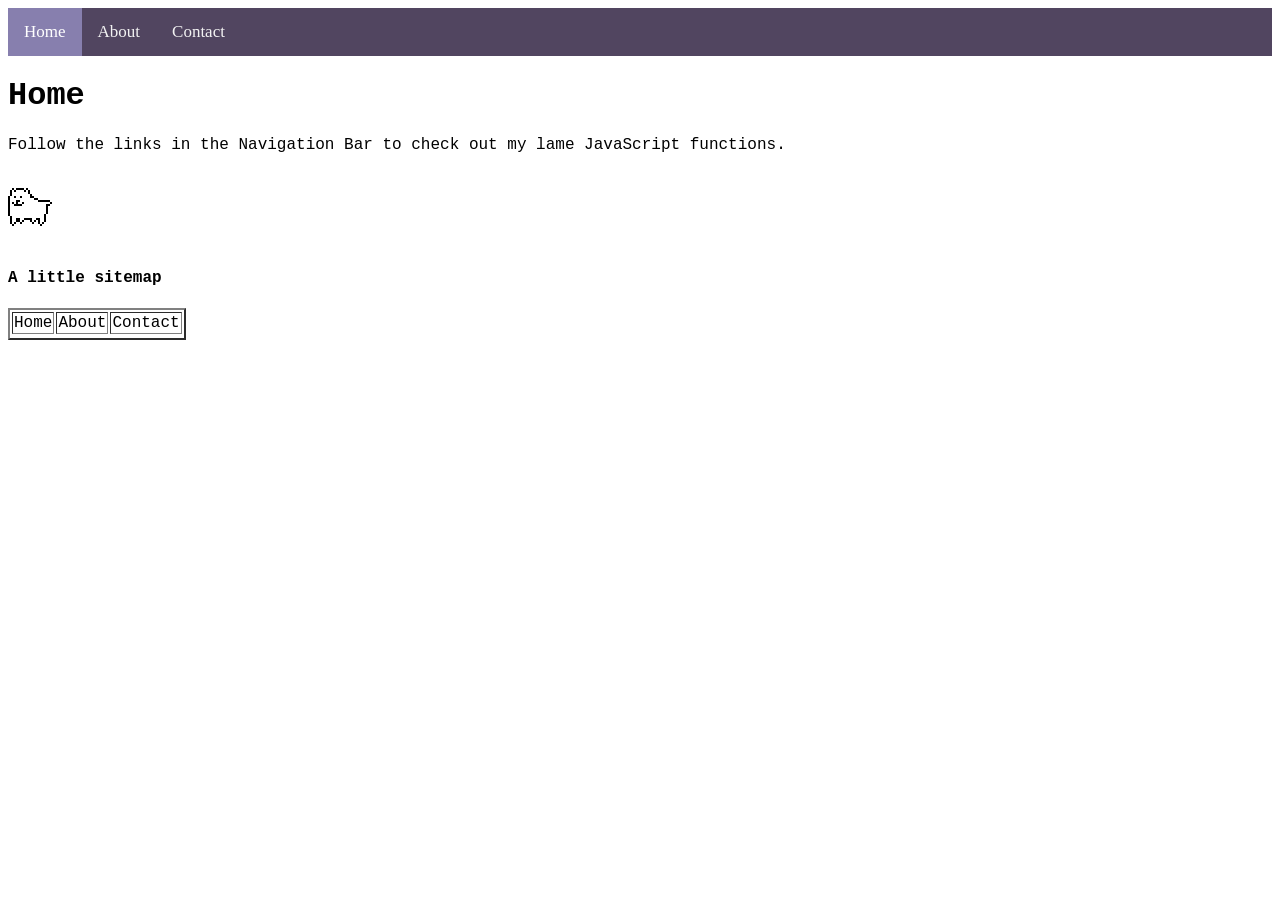
<file: index.html>
<!DOCTYPE html>

<html>
<link rel="stylesheet" type="text/css" href="styles.css"
	<head>
		<title>A Website</title>
	
		<div class="topnav">
			<a class="active" href="Home.html">Home</a>
			<a href="About.html">About</a>
			<a href="Contact.html">Contact</a>
		</div>
	
	</head>
	<body>
		
	<h1>Home</h1>
	<p>Follow the links in the Navigation Bar to check out my lame JavaScript functions.</p>
	
	<br>
	<img src="images\Annoying_Dog_sprite.gif" 
	alt="A GIF of An Annoying Dog dancing and wagging its tail."
	title="An Annoying Dog"/img>
	<br><br>
	
	<h4>A little sitemap</h4>
	<table border='2' >
	<tr>
		<td>Home</td>
		<td>About</td>
		<td>Contact</td>
	<tr>
	</table>
	</body>
</html>
</file>
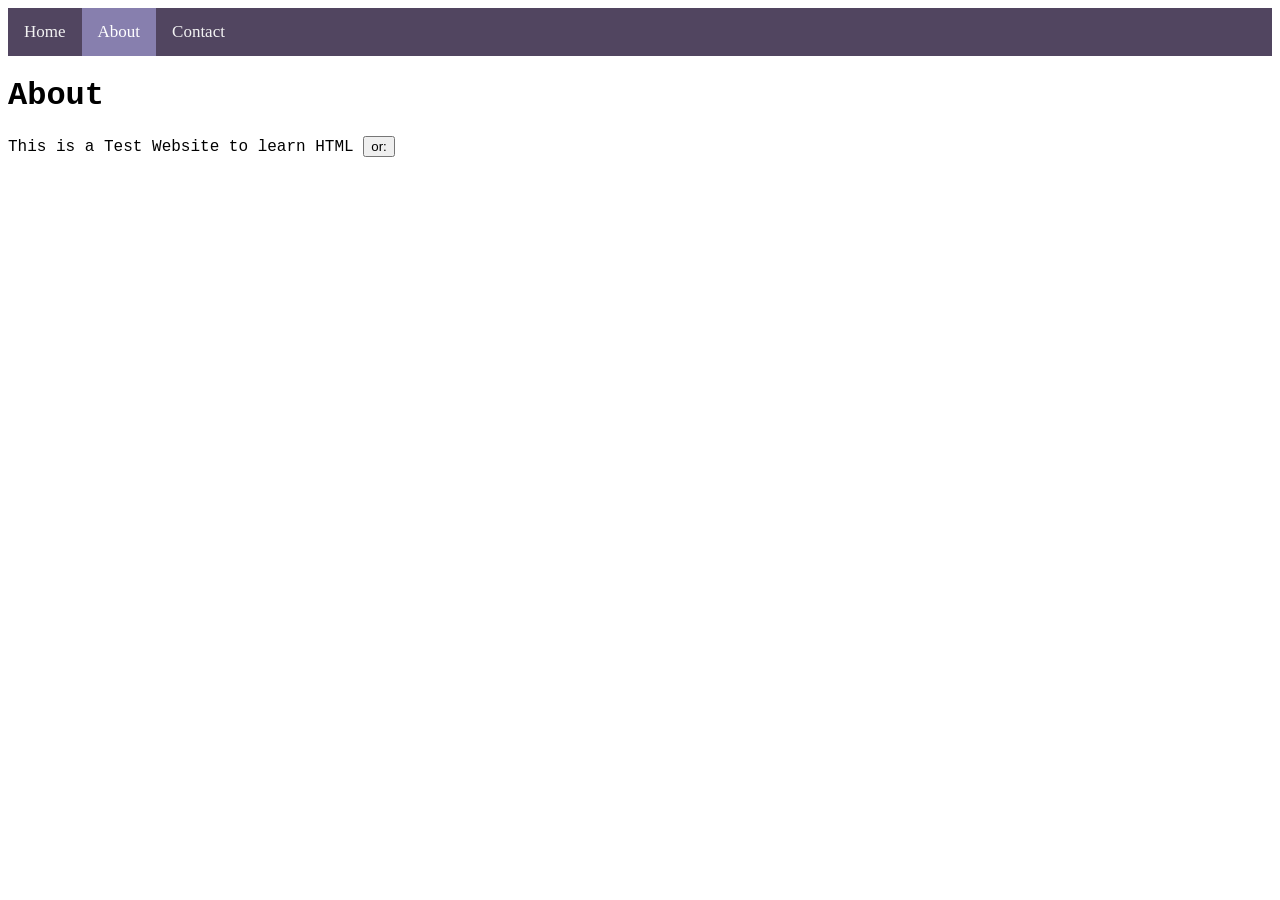
<file: About.html>
<!DOCTYPE html>

<html>
<link rel="stylesheet" type="text/css" href="styles.css">



<head>
	<title>About a Website</title>

	<div class="topnav">
		<a href="index.html">Home</a>
		<a class="active" href="About.html">About</a>
		<a href="Contact.html">Contact</a>
	</div>
	
	<script>
	function wordMorph() 
		{document.getElementById("pageText").innerHTML 
		= "A crappy website created by someone trying to be like Toby Fox.";
		}
	</script>
	</head>
	<body>
	
	<h1>About</h1>
	
	<p id="pageText">This is a Test Website to learn HTML 
		<button type='button' onclick="wordMorph()">or:
		</button></p>
	<br>
	</body>
</html>
</file>
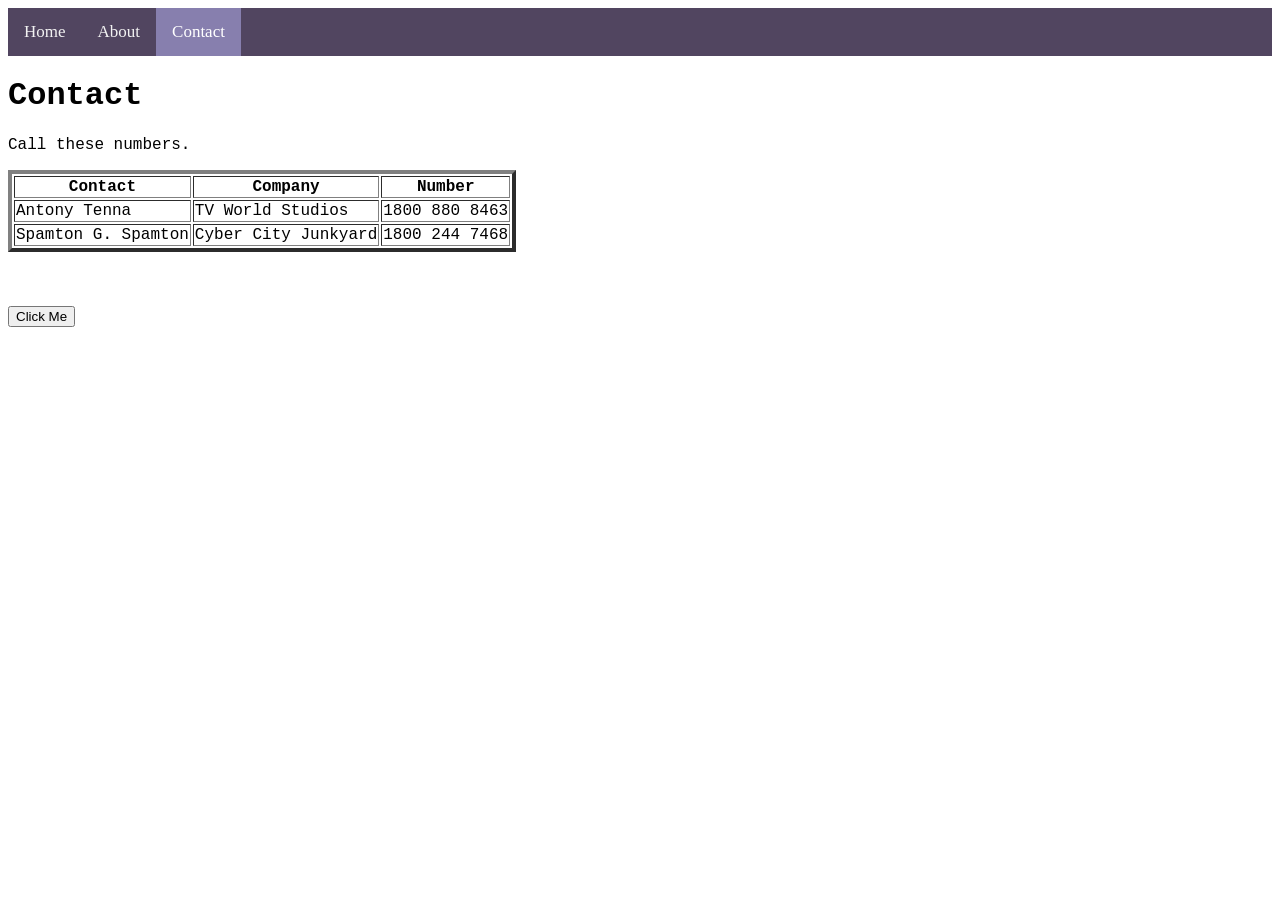
<file: Contact.html>
<!DOCTYPE html>

<html>
<link rel="stylesheet" type="text/css" href="styles.css">


<head>
	
	<title>Contact a Website</title>
	
	<div class="topnav">
		<a href="index.html">Home</a>
		<a href="About.html">About</a>
		<a class="active" href="Contact.html">Contact</a>
	</div>

	<script>
	<!--A Hide/Show function-->
	function buttonFunction()
	{var x = document.getElementById("spam_phone");
	  if (x.style.display === "none") 
	  {x.style.display = "block";} 
	  else {x.style.display = "none";}} 
	</script>
	
	</head>
	<body>
	
	
	<h1>Contact</h1>
	

	<p>Call these numbers. </p>
	<table border='4'>
	<tr>
		<th>Contact</th>
		<th>Company</th>
		<th>Number</th>
	<tr>
		<td title="ILOVETV">
		Antony Tenna</td>
		<td>TV World Studios</td>
		<td>1800 880 8463</td>
	</tr>
	<tr>
		<td 
		title="HYPERLINK BLOCKED"> 
		Spamton G. Spamton </td>
		<td>Cyber City Junkyard</td>
		<td>1800 244 7468 </td>
	</tr>
	
	</table>
	<br><br><br>
	
	<button onclick="buttonFunction()">Click Me</button>
	<div style='display:none' id="spam_phone">
		<img 
		border="2"
		src="images\spam-phone.gif" 
		alt="A GIF of a ringing phone on a stool in a lonely, dark room."
		title="Hello..? Is anyone there?">	
		<p style='font-size:10px; color:gray;'>
		Hint: Hover over the names to see a little easter egg!</p>
	</div>
	
	

	</body>

</html>
</file>
<file: styles.css>
/*StyleSheet for WebDev Assessment*/


/*Begin TopNav Styles */
.topnav {background-color: #514560; overflow: hidden;}
.topnav a {float:left; color: #f2f2f2; text-align: center; padding: 14px 16px; text-decoration: none; font-size: 17px;}
.topnav a:hover {background-color: #e4dfd0; color: black;}
.topnav a.active {background-color: #877fae; color: white;}
/*End TopNav Styles*/

/*Begin Page Styles*/

body {background:633;}
h1,h2,h3,h4,p{color:b9a488; font-family:'courier new', monospace;}

/*Table Styles*/
table, td, th{font-family:'courier new', 'monospace';}
</file>
